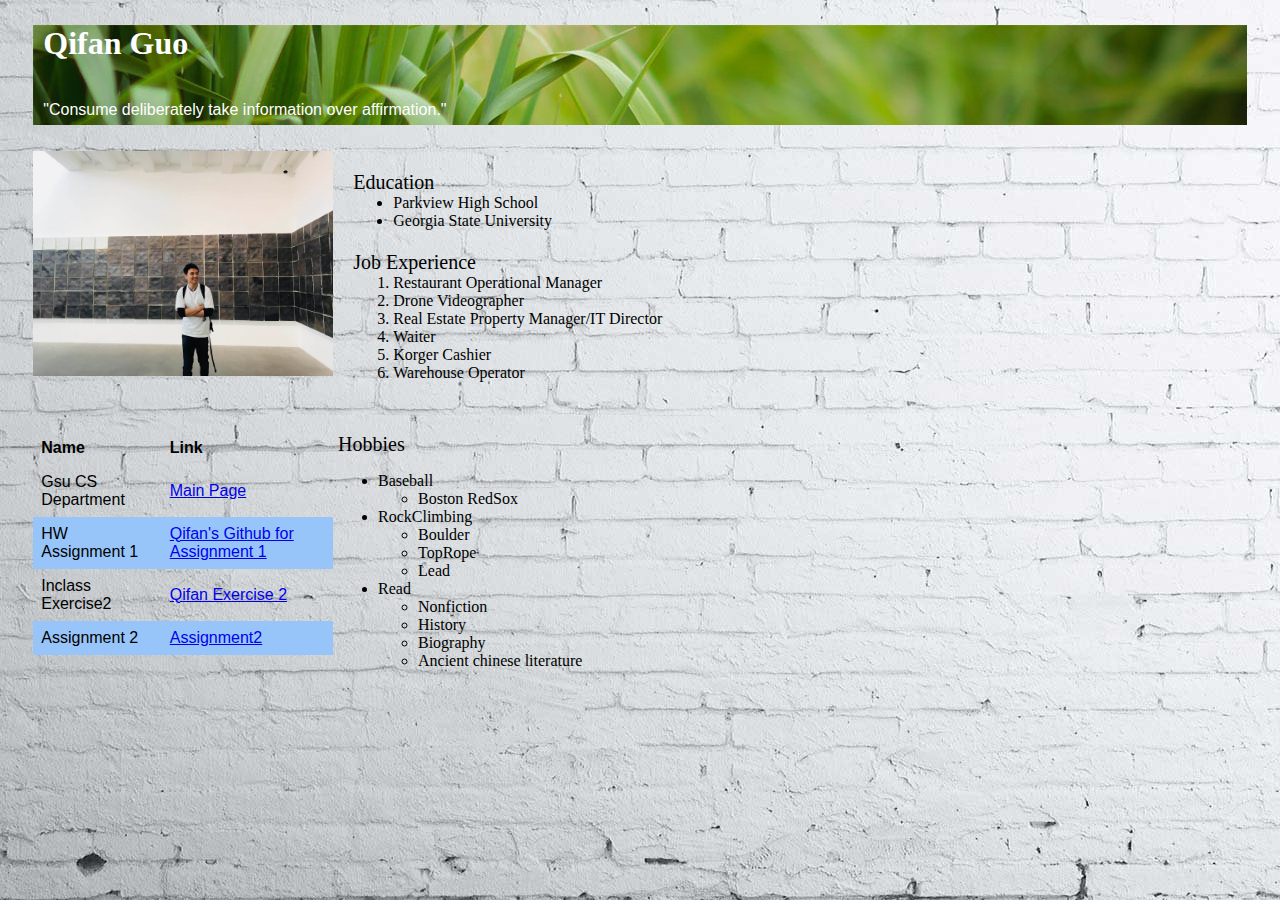
<file: index.html>
<!doctype html>
<html lang="en">

<head>
    <meta charset="UTF-8">
    <title>Qifan Summer 2018 Web Programming Class</title>
    <link rel="stylesheet" href="stylesheet.css">
</head>

<body>
    <div id="banner">
        <img src="img/banner2.jpg" alt="grassBanner">
        <h1>Qifan Guo</h1>
        <p>"Consume deliberately take information over affirmation."</p>
    </div>
    <div id="introductionSection">
        <img src="img/ProfileImage.jpeg" alt="" style="width:300px">
        <div id="Education">
            <p class="title">Education</p>
            <ul>
                <li>Parkview High School</li>
                <li>Georgia State University</li>
            </ul>
        </div>
        <div id="Job">
            <p class="title">Job Experience</p>
            <ol>
                <li>Restaurant Operational Manager</li>
                <li>Drone Videographer</li>
                <li>Real Estate Property Manager/IT Director</li>
                <li>Waiter</li>
                <li>Korger Cashier</li>
                <li>Warehouse Operator</li>
            </ol>
        </div>
    </div>
    <div id="tables">
        <table id="Assignment">
            <thead>
                <tr>
                    <th>Name</th>
                    <th>Link</th>
                </tr>
            </thead>
            <tbody>
                <tr>
                    <td>Gsu CS Department</td>
                    <td><a href="http://cs.gsu.edu/">Main Page</a></td>
                </tr>
                <tr>
                    <td>HW Assignment 1</td>
                    <td><a href="https://github.com/Qifan-Guo/QifanGuo_WebProgramming">Qifan's Github for Assignment 1</a></td>
                </tr>
                <tr>
                    <td>Inclass Exercise2</td>
                    <td><a href="http://codd.cs.gsu.edu/~qguo6/Exercise2/Exercise2.html">Qifan Exercise 2</td>
			</tr>
			<tr>
				<td>Assignment 2</td>
				<td><a href="http://codd.cs.gsu.edu/~qguo6/Assignment2/program1.html">Assignment2</a></td>
                </tr>
            </tbody>
        </table>
        <div id="Hobbies">
            <p class="title">Hobbies</p>
            <ul>
                <li>Baseball
                    <ul>
                        <li>Boston RedSox</li>
                    </ul>
                </li>
                <li>RockClimbing
                    <ul>
                        <li>Boulder</li>
                        <li>TopRope</li>
                        <li>Lead</li>
                    </ul>
                </li>
                <li>Read
                    <ul>
                        <li>Nonfiction</li>
                        <li>History</li>
                        <li>Biography</li>
                        <li>Ancient chinese literature</li>
                    </ul>
                </li>
            </ul>
        </div>
    </div>
</body>

</html>
</file>
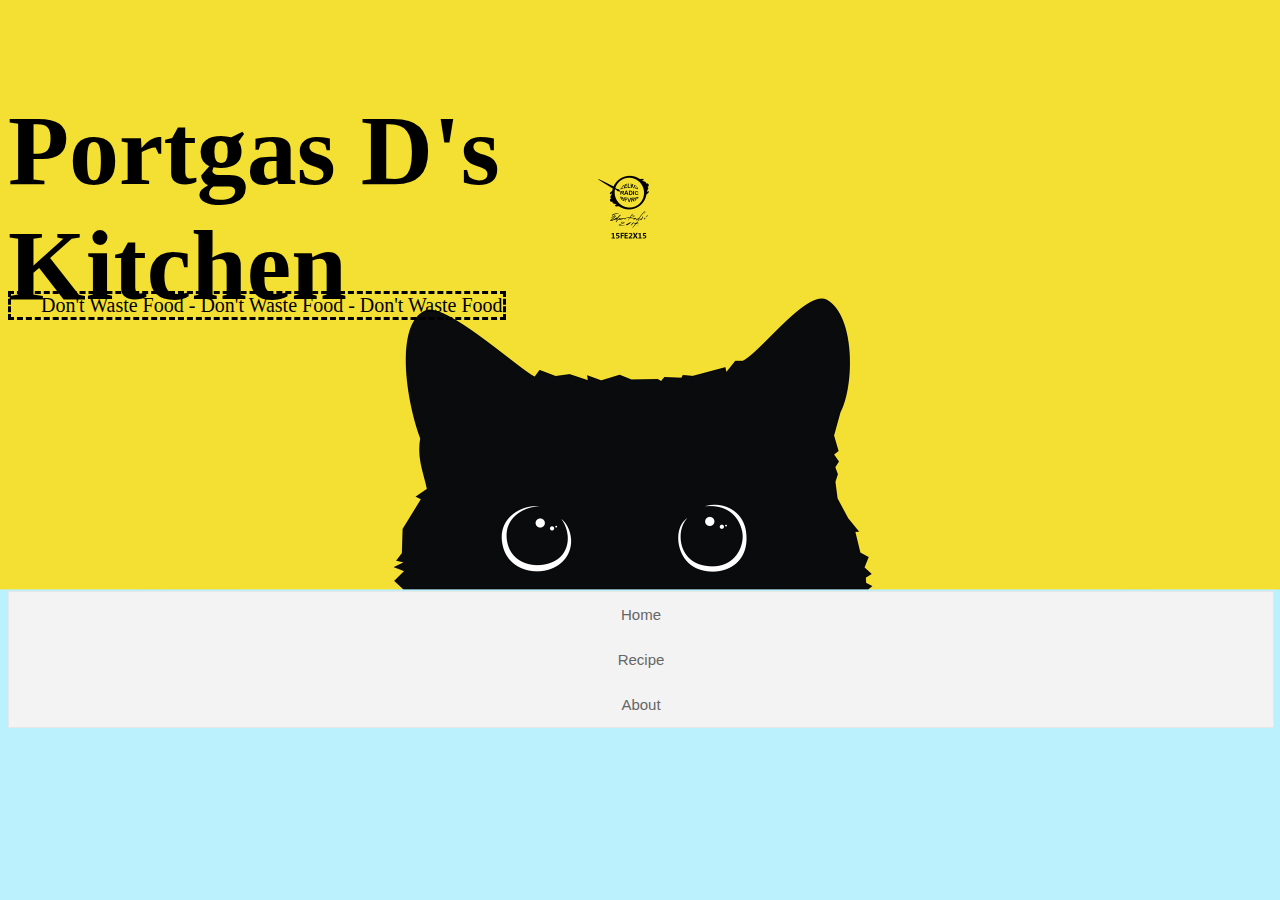
<file: Assignment2/program1.html>
<html>
<head>
	<meta charset="UTF-8">
	<title>Foodie Main Page</title>
	<link rel="stylesheet" href="program1.css">
</head>
<body class="mainPage">
	<div class="banner">
	<h1>Portgas D's Kitchen</h1>
	<p class="slogan">Don't Waste Food - Don't Waste Food - Don't Waste Food</p>
	</div>
	<div class="NavBar">
		<a href="http://codd.cs.gsu.edu/~qguo6/Assignment2/program1.html">Home</a>
		<div class="dropdown">
			<button>Recipe<i class="fa fa-caret-down"></i></button>
			    <div class="dropdown-content">
      				<a href="http://codd.cs.gsu.edu/~qguo6/Assignment2/recipe.html">Garbanzo Bean Salad</a>
     				<a href="#">Fried Rice</a>
    				<a href="#">Honey Hot Wing</a>
   				 </div>
		</div>
		<a href="http://codd.cs.gsu.edu/~qguo6/Assignment2/program1.html">About</a>

	</div>

	
</body>
</html>
</file>
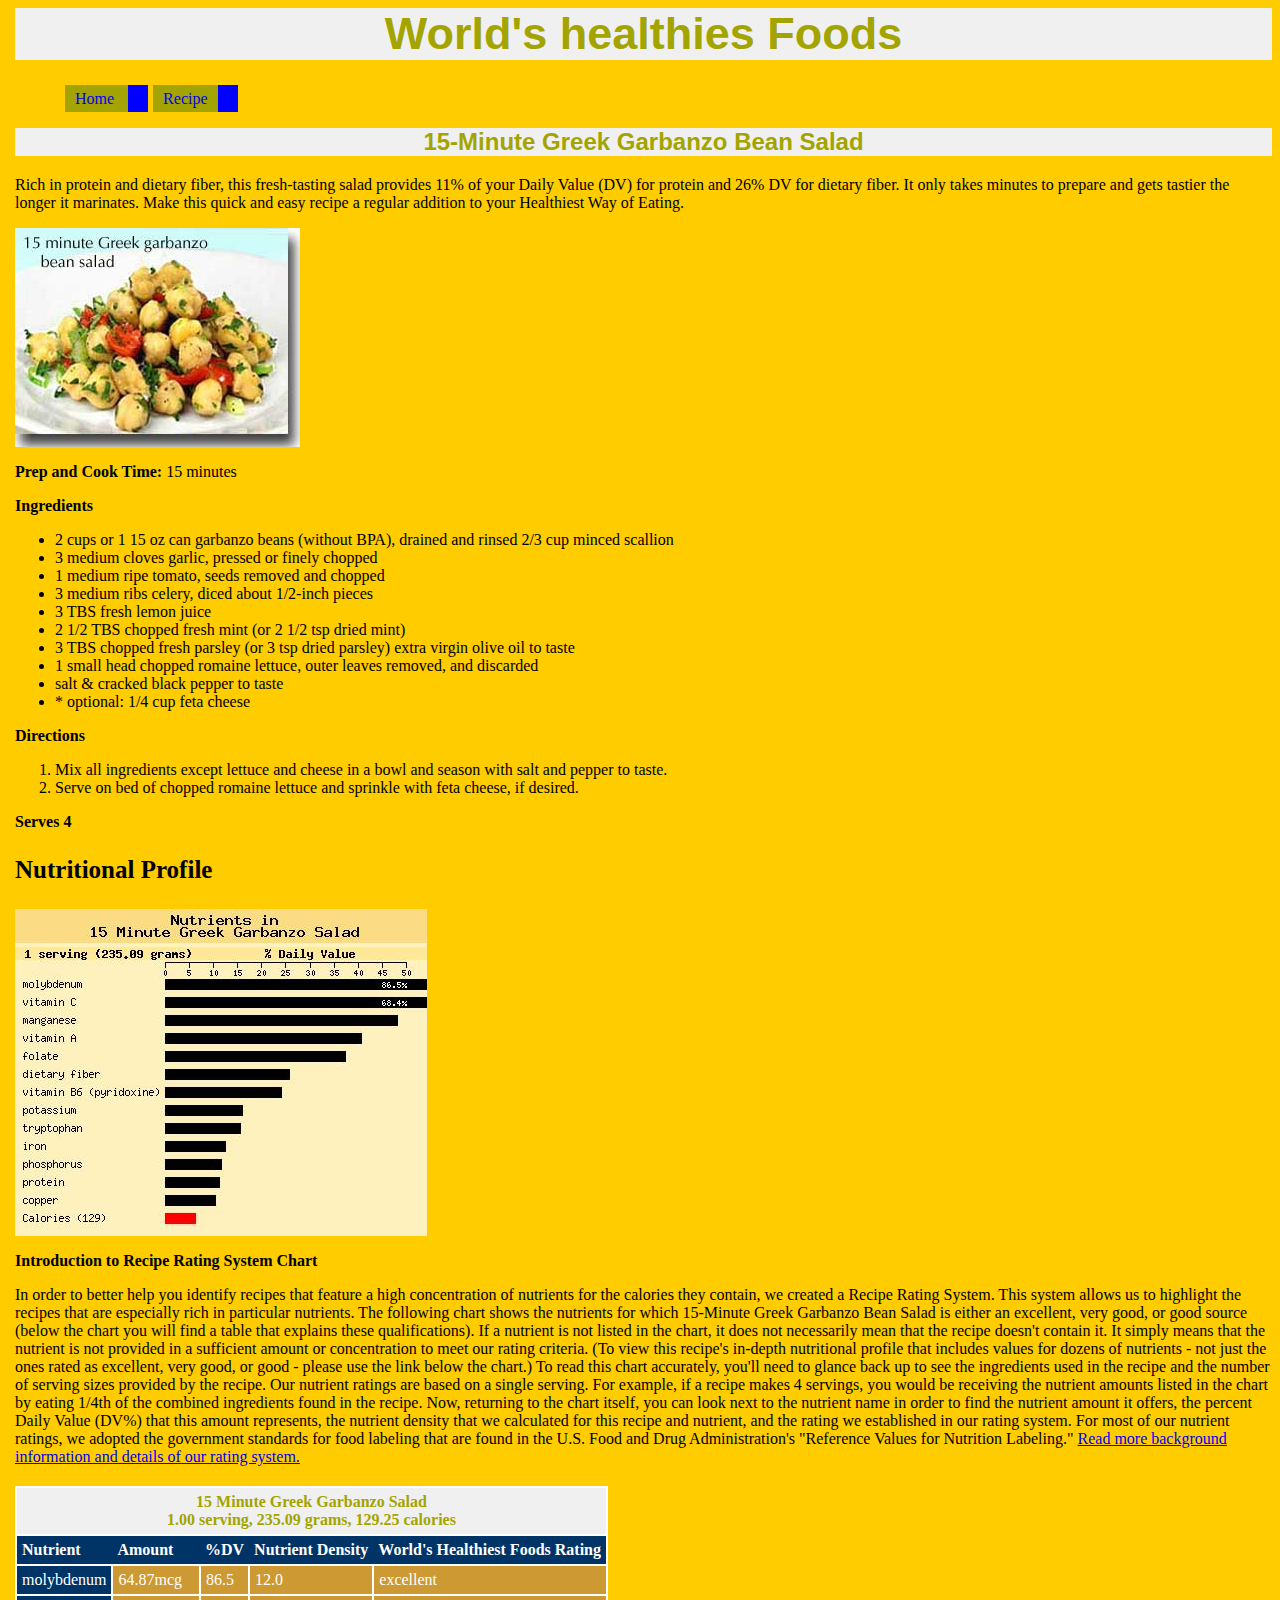
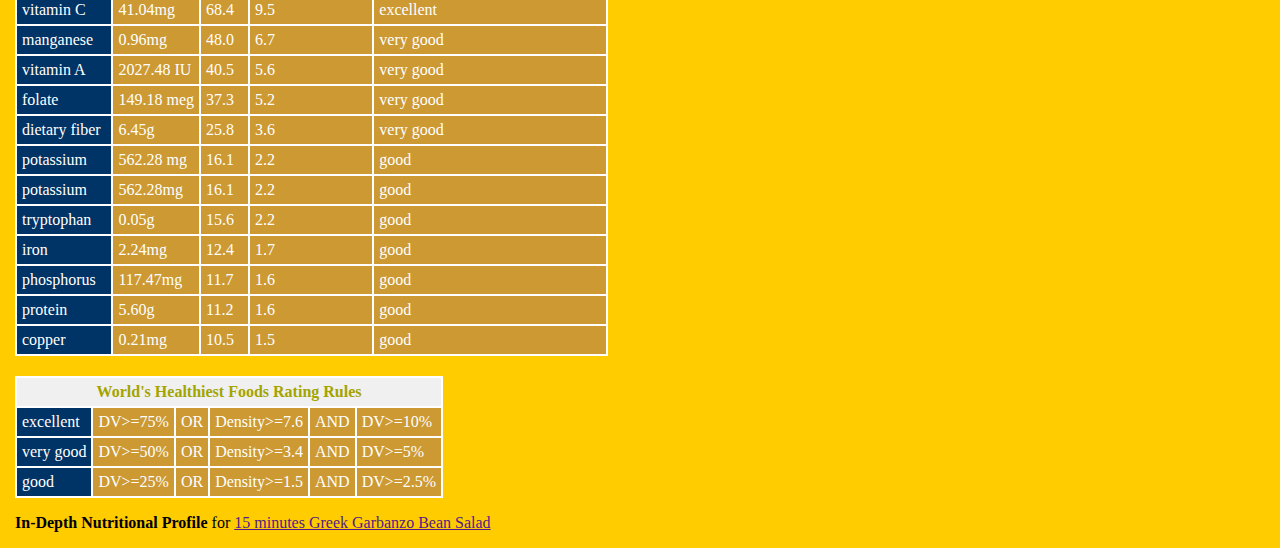
<file: Assignment2/recipe.html>
<html>

<head>
    <meta charset="UTF-8">
    <title>15-Minute Greek Garbanzo Bean Salad</title>
    <link rel="stylesheet" href="program1.css">
</head>

<body class="saladPage">
    <div class="headBanner">
        <h1>World's healthies Foods</h1>
        <div class="NavBarSub">
            <a href="http://codd.cs.gsu.edu/~qguo6/Assignment2/program1.html">Home </a><span class="box">  </span>
            <a href="#">Recipe</a><span class="box">  </span>
        </div>
        <h2>15-Minute Greek Garbanzo Bean Salad</h2>
    </div>
    <div class="food-Content">
        <p>Rich in protein and dietary fiber, this fresh-tasting salad provides 11% of your Daily Value (DV) for protein and 26% DV for dietary fiber. It only takes minutes to prepare and gets tastier the longer it marinates. Make this quick and easy recipe a regular addition to your Healthiest Way of Eating.
        </p>
        <img src="img/greekgarbonzosalad.jpg" alt="garbonzoSalad">
        <p><span class="title">Prep and Cook Time:</span> 15 minutes </p>
        <div class="Ingredients">
            <p class="title">Ingredients</p>
            <ul>
                <li>2 cups or 1 15 oz can garbanzo beans (without BPA), drained and rinsed 2/3 cup minced scallion
                </li>
                <li>3 medium cloves garlic, pressed or finely chopped</li>
                <li>1 medium ripe tomato, seeds removed and chopped</li>
                <li>3 medium ribs celery, diced about 1/2-inch pieces</li>
                <li>3 TBS fresh lemon juice</li>
                <li>2 1/2 TBS chopped fresh mint (or 2 1/2 tsp dried mint)</li>
                <li>3 TBS chopped fresh parsley (or 3 tsp dried parsley) extra virgin olive oil to taste</li>
                <li>1 small head chopped romaine lettuce, outer leaves removed, and discarded</li>
                <li>salt & cracked black pepper to taste</li>
                <li>* optional: 1/4 cup feta cheese</li>
            </ul>
        </div>
        <div class="Directions">
            <p class="title">Directions</p>
            <ol>
                <li>Mix all ingredients except lettuce and cheese in a bowl and season with salt and pepper to taste.</li>
                <li>Serve on bed of chopped romaine lettuce and sprinkle with feta cheese, if desired.</li>
            </ol>
            <p style="font-weight: bold">Serves 4</p>
        </div>
    </div>
    <div class="Nutritional Profile">
        <p class="title" style="font-size: 25px">Nutritional Profile</p>
        <img src="img/foodchart.jpg" alt="food-chart">
        <p class="title">Introduction to Recipe Rating System Chart</p>
        <p>In order to better help you identify recipes that feature a high concentration of nutrients for the calories they contain, we created a Recipe Rating System. This system allows us to highlight the recipes that are especially rich in particular nutrients. The following chart shows the nutrients for which 15-Minute Greek Garbanzo Bean Salad is either an excellent, very good, or good source (below the chart you will find a table that explains these qualifications). If a nutrient is not listed in the chart, it does not necessarily mean that the recipe doesn't contain it. It simply means that the nutrient is not provided in a sufficient amount or concentration to meet our rating criteria. (To view this recipe's in-depth nutritional profile that includes values for dozens of nutrients - not just the ones rated as excellent, very good, or good - please use the link below the chart.) To read this chart accurately, you'll need to glance back up to see the ingredients used in the recipe and the number of serving sizes provided by the recipe. Our nutrient ratings are based on a single serving. For example, if a recipe makes 4 servings, you would be receiving the nutrient amounts listed in the chart by eating 1/4th of the combined ingredients found in the recipe. Now, returning to the chart itself, you can look next to the nutrient name in order to find the nutrient amount it offers, the percent Daily Value (DV%) that this amount represents, the nutrient density that we calculated for this recipe and nutrient, and the rating we established in our rating system. For most of our nutrient ratings, we adopted the government standards for food labeling that are found in the U.S. Food and Drug Administration's "Reference Values for Nutrition Labeling." <a href="http://www.whfoods.com/genpage.php?tname=faq&dbid=22">Read more background information and details of our rating system.</a></p>
    </div>
    <div class="NutritionalTable">
        <table>
            <tr class="headerTable">
                <td colspan="6">
                    15 Minute Greek Garbanzo Salad
                    <br> 1.00 serving, 235.09 grams, 129.25 calories
                </td>
            </tr>
            <tr class="Categories">
                <th>Nutrient</th>
                <th>Amount</th>
                <th>%DV</th>
                <th>Nutrient Density</th>
                <th>World's Healthiest Foods Rating</th>
            </tr>
            <tr>
                <td class="headTD">molybdenum</td>
                <td>64.87mcg</td>
                <td>86.5</td>
                <td>12.0</td>
                <td>excellent</td>
            </tr>
            <tr>
                <td class="headTD">vitamin C</td>
                <td>41.04mg</td>
                <td>68.4</td>
                <td>9.5</td>
                <td>excellent</td>
            </tr>
            <tr>
                <td class="headTD">manganese</td>
                <td>0.96mg</td>
                <td>48.0</td>
                <td>6.7</td>
                <td>very good</td>
            </tr>
            <tr>
                <td class="headTD">vitamin A</td>
                <td>2027.48 IU</td>
                <td>40.5</td>
                <td>5.6</td>
                <td>very good</td>
            </tr>
            <tr>
                <td class="headTD">folate</td>
                <td>149.18 meg</td>
                <td>37.3</td>
                <td>5.2</td>
                <td>very good</td>
            </tr>
            <tr>
                <td class="headTD">dietary fiber</td>
                <td>6.45g</td>
                <td>25.8</td>
                <td>3.6</td>
                <td>very good</td>
            </tr>
            <tr>
                <td class="headTD">potassium</td>
                <td>562.28 mg</td>
                <td>16.1</td>
                <td>2.2</td>
                <td>good</td>
            </tr>
            <tr>
                <td class="headTD">potassium</td>
                <td>562.28mg</td>
                <td>16.1</td>
                <td>2.2</td>
                <td>good</td>
            </tr>
            <tr>
                <td class="headTD">tryptophan</td>
                <td>0.05g</td>
                <td>15.6</td>
                <td>2.2</td>
                <td>good</td>
            </tr>
            <tr>
                <td class="headTD">iron</td>
                <td>2.24mg</td>
                <td>12.4</td>
                <td>1.7</td>
                <td>good</td>
            </tr>
            <tr>
                <td class="headTD">phosphorus</td>
                <td>117.47mg</td>
                <td>11.7</td>
                <td>1.6</td>
                <td>good</td>
            </tr>
            <tr>
                <td class="headTD">protein</td>
                <td>5.60g</td>
                <td>11.2</td>
                <td>1.6</td>
                <td>good</td>
            </tr>
            <tr>
                <td class="headTD">copper</td>
                <td>0.21mg</td>
                <td>10.5</td>
                <td>1.5</td>
                <td>good</td>
            </tr>
    </div>
    </table>
    </div>
    <div class="smallTable">
        <table>
            <tr class="headerTable">
                <td colspan="6">World's Healthiest Foods Rating Rules</td>


            </tr>
            <tr>
                <td class="headTD">excellent</td>
                <td>DV>=75%</td>
                <td>OR</td>
                <td>Density>=7.6</td>
                <td>AND</td>
                <td>DV>=10%</td>
            </tr>
            <tr>
                <td class="headTD">very good</td>
                <td>DV>=50%</td>
                <td>OR</td>
                <td>Density>=3.4</td>
                <td>AND</td>
                <td>DV>=5%</td>
            </tr>
            <tr>
                <td class="headTD">good</td>
                <td>DV>=25%</td>
                <td>OR</td>
                <td>Density>=1.5</td>
                <td>AND</td>
                <td>DV>=2.5%</td>
            </tr>
        </table>
    </div>
    <p><span class="title">In-Depth Nutritional Profile</span> for <a href="">15 minutes Greek Garbanzo Bean Salad</a> </p>
</body>

</html>
</file>
<file: stylesheet.css>
body {
    background-image: url("img/whiteBrickWall.jpg");
}




#introductionSection{
	position: relative;
	margin-left: 2%;
	height: 250px;
	width: 100%;
	overflow: hidden;
}
#introductionSection img{
	float:left;
}

#Education{
	position: absolute;
	left:320px;
}
p.title{
	font-size: 20px;
	margin-bottom: 0;
}
#Education ul{
	margin-top: 0;
}

#Job {
	position: absolute;
	left:320px;
	top:80px;
}

#Job ol{
	margin-top: 0;
}

#banner {
	height: 100px;
	overflow: hidden;
	margin:2%;
	position: relative;
}
 #banner p{
 	position: absolute;
 	width: 100%;
 	color: white;
 	top:60px;
 	left:10px;
 	bottom: 100px;
	font-family:"Trebuchet MS", Helvetica, sans-serif;
	
}

#banner h1 {
    color: white;
    text-align: left;
    position: absolute;
	width: 100%;
	margin:0;
    top: 0;
    left:10px;
}

#tables {
	position: relative;
	width: 100%;
	height: 300px;
	overflow: hidden;
}
#Hobbies{
	position: absolute;
	left:330px;
	top:12px;
	

}
table {
	float: left;
	margin-top: 30px;
	margin-left: 2%;
    font-family: arial, sans-serif;
    border-collapse: collapse;
    width: 300px;
}

td, th {
    border:transparent;
    text-align: left;
    padding: 8px;
}

tr:nth-child(even) {
    background-color:#98c5f9;
}
</file>
<file: Assignment2/program1.css>
body.mainPage {
    background-image: url("img/catbackground.jpg");
    background-repeat: no-repeat;
    background-position: center;
    background-size: cover;
    position: relative;
}

div.banner {
    height:50%;
    width: 50%;
    position: relative;
    top:2%;
    overflow: inherit;

}

div.banner h1 {
    position: absolute;
    top: 0px;
    font-family: serif;
    font-size: 100px;
}

p.slogan {
    border: dashed;
    position: absolute;
    text-align: left;
    text-indent: 30px;
    top:60%;
    margin: 0;
    font-size: 20px;
    
}

button {
    width: 100%;
    float: center;
    display: block;
    color: #666;
    border: none;
    outline: none;
    padding: 14px 16px;
    background-color: inherit;
    font-family: inherit;
    margin: 0;
    font-size: 15px;
}


.NavBar {
    position: absolute;
    width: 100%;
    font-family: Arial, Helvetica, sans-serif;
    top: 66%;
    margin: 0;
    padding: 0;
    border: 1px solid #e7e7e7;
    background-color: #f3f3f3;
}

.NavBar a {
    font-size: 15px;
    float: center;
    display: block;
    color: #666;
    text-align: center;
    padding: 14px 16px;
    text-decoration: none;
}

.NavBar a:hover {
    color: white;
    background-color: #4CAF50;
}

button:click .dropdown-content {
    display: none;
}

button:hover {
    color: white;
    background-color: #4CAF50;
}

.dropdown-content {
    display: none;

    background-color: #f9f9f9;
    min-width: 160px;
    box-shadow: 0px 8px 16px 0px rgba(0, 0, 0, 0.2);
    z-index: 1;
    float: center;
}

.dropdown:hover .dropdown-content {
    display: block;
}

.dropdown-content a:hover {
    background-color: #96b9f2;
}

.dropdown-content a {

    color: black;
    padding: 12px 16px;
    text-decoration: none;
    display: block;
    text-align: center;
}

div.headBanner{
	color:#A4A400;

}
h1{
	font-size: 45px;
}
div.headBanner h2 , div.headBanner h1{
	font-family: "Century Gothic", CenturyGothic, AppleGothic, sans-serif;
	font-weight: bold;
	background: #F0F0F0;
	text-align: center;
}

body.saladPage {
	margin-left: 15px;
	text-align: left;
	color: #000000;
    font-family: Georgia, Times, "Times New Roman", serif;
    background-color: #FFCC00;
}
td{
	margin:0;
	padding: 5px;
	border: solid;
	border-color: white;
	border-width: 2px;
	
}

th{
	padding: 5px;
	border-color: white;
	background-color: #003366;
}
td.headTD{
	padding: 5px;
	background-color: #003366;
}

tr:first-child td{
	column-span: all;
	width: inherit;
	background-color: #F0F0F0;
	font-weight: bold;
	color: #A4A400;
	text-align:center;

}

table{
	border: solid;
	border-color: white;
	border-width: 2px;
	text-align: left;
	color: white;
	background: #CC9933;
	border-collapse: collapse;
}
.title{
	font-weight: bold;
}

.NutritionalTable{
	margin-top:20px;
}
.smallTable{
	margin-top: 20px;
}


div.NavBarSub{
	margin-left:50px; 
}
.NavBarSub a{

	 text-decoration: none;
	 padding: 5px;
	 	padding-left: 10px;
	padding-right: 10px;
	 
	 background-color: #A4A400;

}
.box {
	margin-right: 5px;
	padding-top: 5px;
	padding-bottom: 5px;
	padding-left: 10px;
	padding-right: 10px;

	background-color: blue;
}
































∏
</file>
